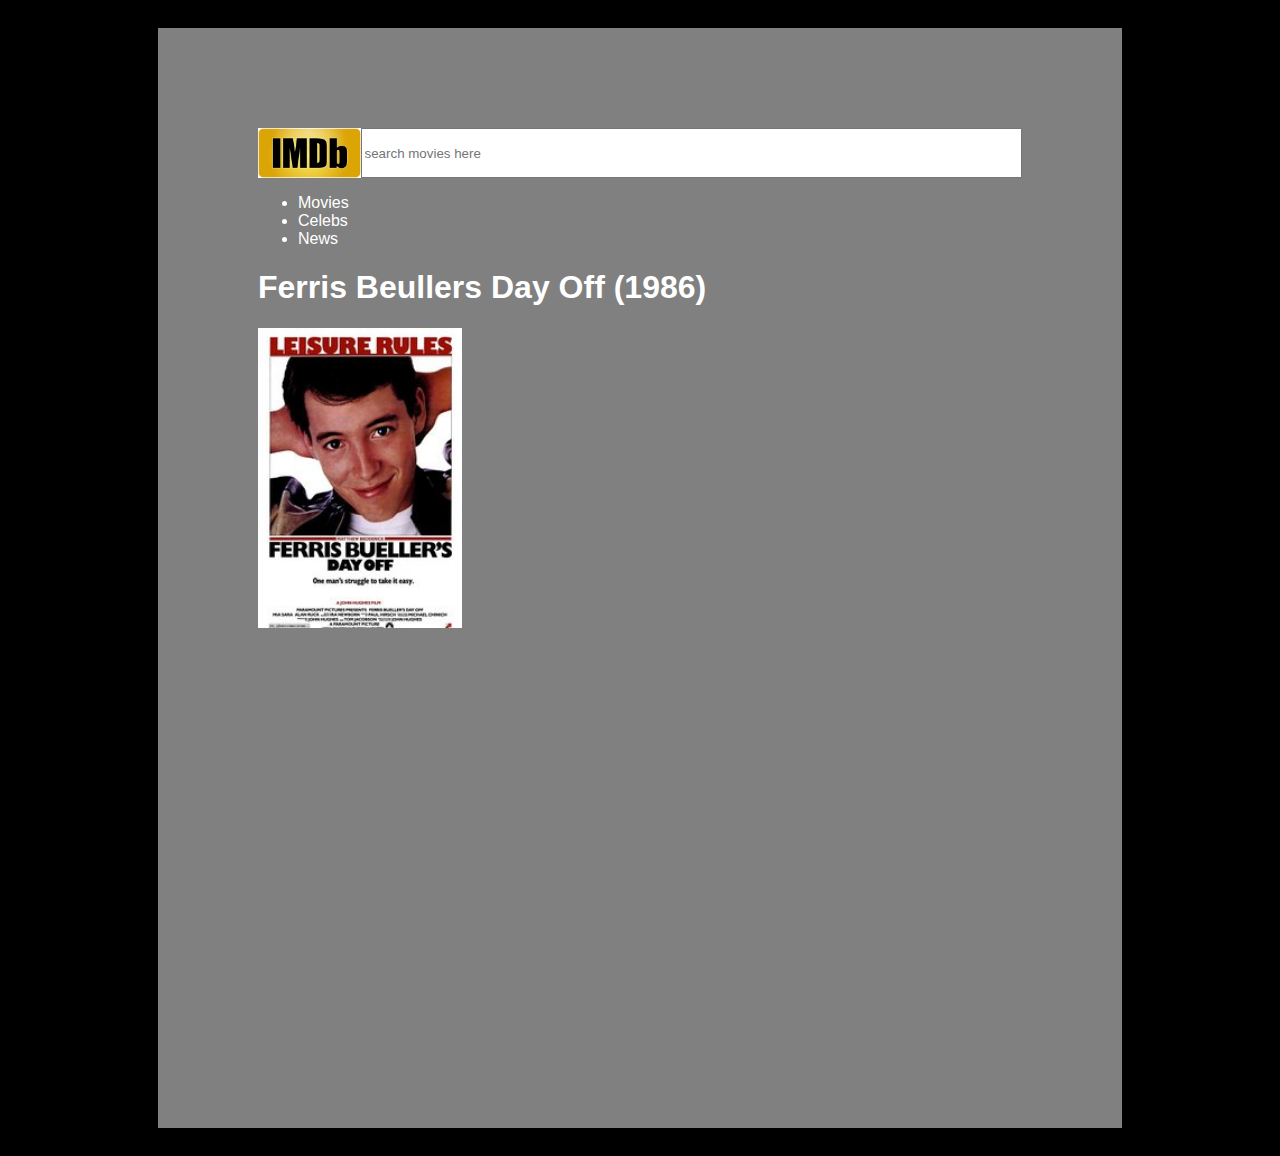
<file: index.html>
<!DOCTYPE html>
<html lang="en">
<head>
    <meta charset="UTF-8">
    <title>Title</title>
    <link rel="stylesheet" href="index.css">
</head>
<body>
    <div id="main-container">

        <div id="header">
            <img src="./imbd.jpeg" id="logo" alt="">
            <input id="top-search" type="text" placeholder="search movies here">
        </div>


        <div>
            <ul id="top-menu">
                <li>Movies</li>
                <li>Celebs</li>
                <li>News</li>
            </ul>
            
        </div>


        <div>
            <div>
                <h1>Ferris Beullers Day Off (1986)</h1>
                <img id="movie-image" src="Ferris%20Bueller.jpg" alt="Movie Image">
            </div>

        </div>



    </div>

</body>
</html>
</file>
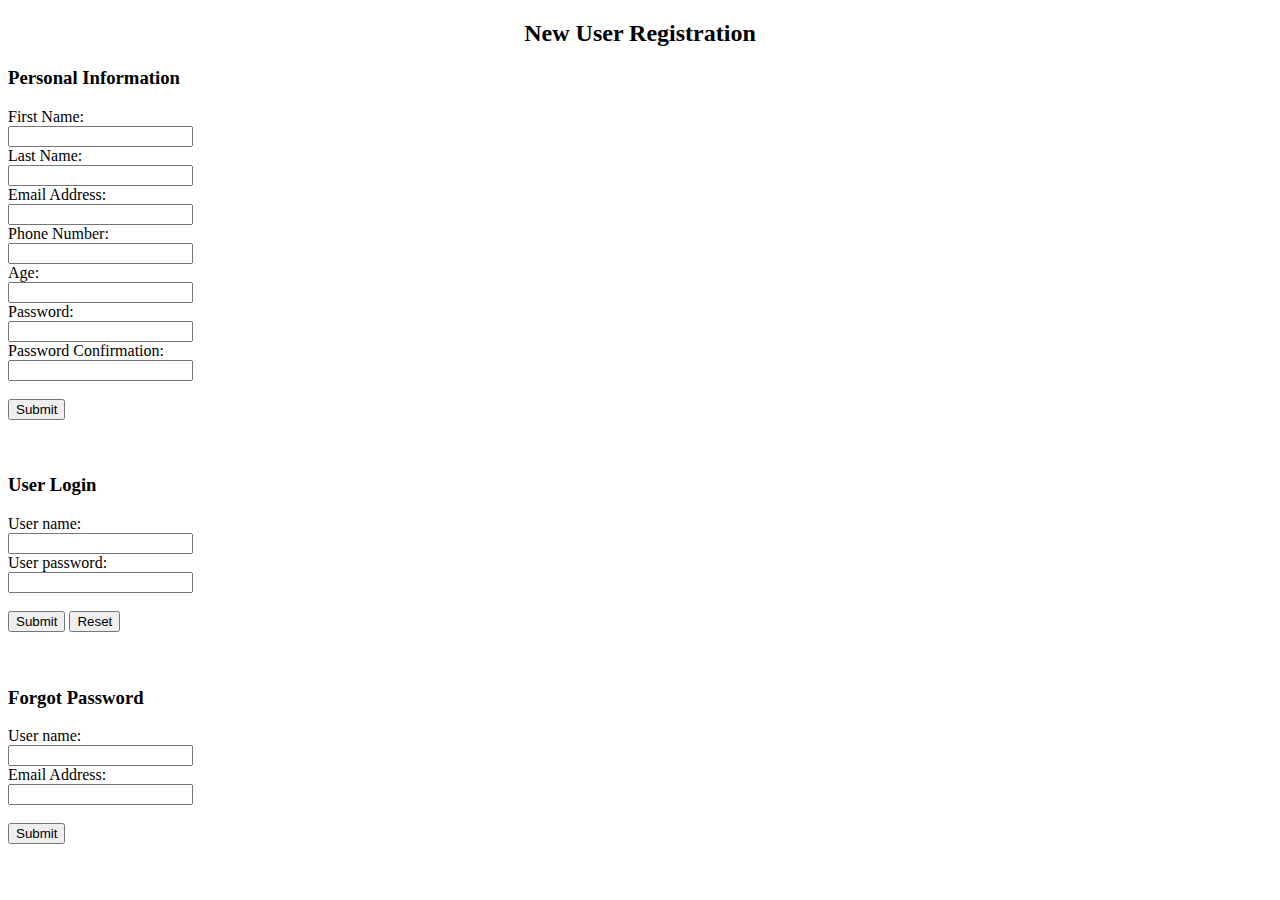
<file: forms.html>
<!DOCTYPE html>
<html lang="en">
<head>
    <meta charset="UTF-8">
    <title>New User Registration Form</title>
</head>
<body>
    <h2><center>New User Registration</h2></center>
        <form action="/action_page.php">
            <h3>Personal Information</h3>

        First Name: <br>
        <input type="text"><br>

        Last Name: <br>
        <input type="text"><br>

        Email Address: <br>
        <input type="text"><br>

        Phone Number: <br>
        <input type="text"><br>

        Age: <br>
        <input type="text"><br>

        Password: <br>
        <input type="text"><br>

        Password Confirmation: <br>
        <input type="text"<br>
        <br><br>
        <input type="submit">
        <br><br><br>


    <h3>User Login</h3>
        <form action="">
            User name:<br>
            <input type="text">
        <br>
            User password:<br>
            <input type="password">
            <br><br>
            <input type="submit">
            <input type="reset">
            <br><br><br>

    <h3>Forgot Password</h3>
        <form action="">
            User name:<br>
            <input type="text">
        <br>
            Email Address:<br>
            <input type="text">
            <br><br>
            <input type="submit">

</form>
</body>
</html>
</file>
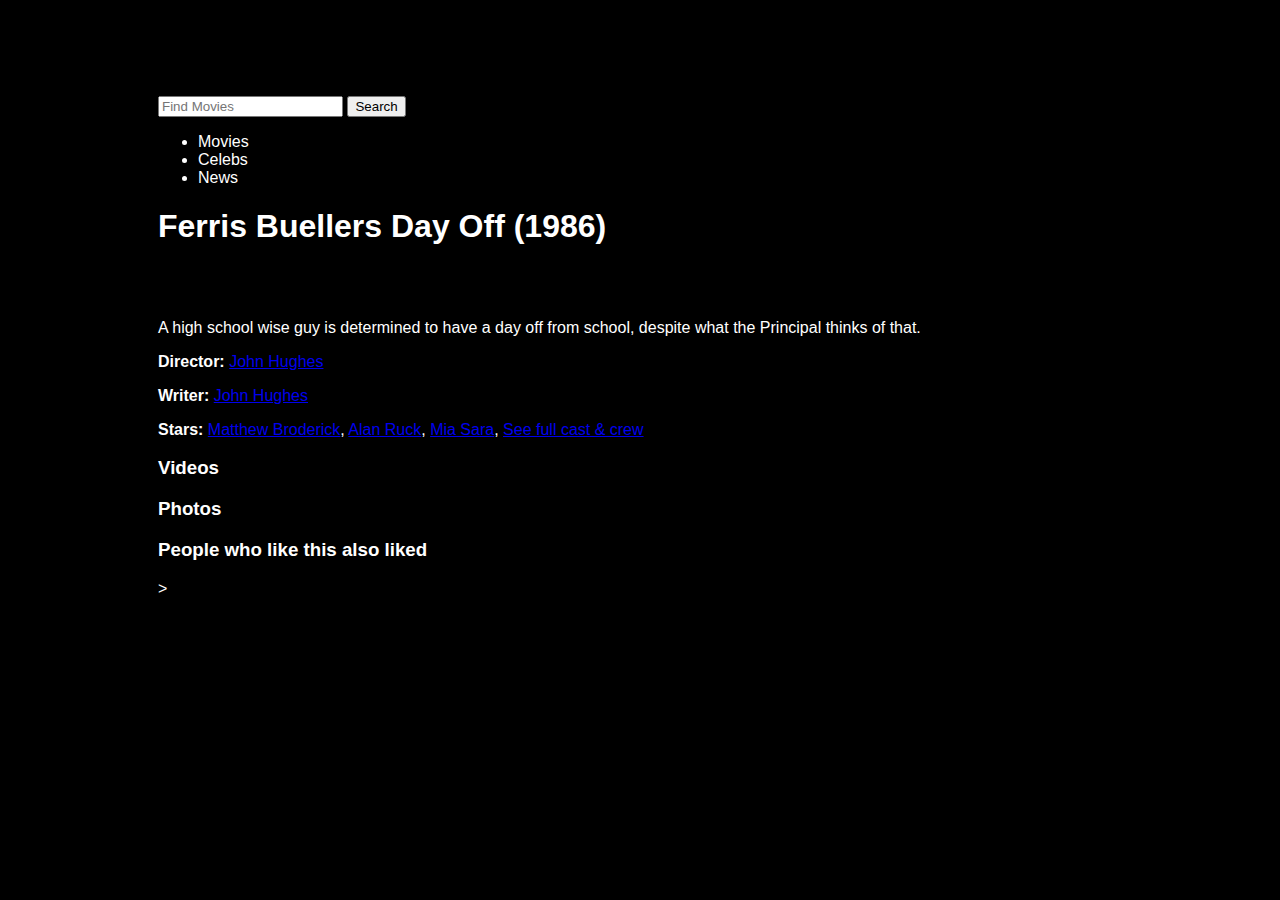
<file: SemanticIMDB.html>
<!DOCTYPE html>
<html lang="en" xmlns="http://www.w3.org/1999/html">
    <head>
    <title>IMDB</title>
        <link rel="stylesheet" href="index.css">
</head>
<style>

</style>
<body>

    <div id="banner">
        <!--
            Logo
            link to home: http://www.imdb.com/
            Search
                Textbox
                Button
            Nav
                Specifics Section with Links
                Dropdowns for those Sections

            Login
            link

          -->
        <h2>
            <a style="text-decoration: none; color: black;" href="http://www.imdb.com">IMDB</a>
        </h2>

        <form>
            <input type="text" placeholder="Find Movies">
            <input type="button" value="Search">
        </form>

        <ul>
            <li>Movies</li>
            <li>Celebs</li>
            <li>News</li>
        </ul>

        <h1>Ferris Buellers Day Off (1986)</h1>
            <br>
        <!-- photo/video-->
            <br>

        <p>A high school wise guy is determined to have a day off from school, despite what the Principal thinks of that.
        <p><strong>Director:</strong> <a href="http://www.imdb.com/name/nm0000455/?ref_=tt_ov_dr">John Hughes</a></p>
        <p><strong>Writer:</strong> <a href="http://www.imdb.com/name/nm0000455/?ref_=tt_ov_dr">John Hughes</a></p>
        <p><strong>Stars:</strong></strong> <a href="http://www.imdb.com/name/nm0000111?ref_=tt_ov_st_sm">Matthew Broderick</a>,
            <a href="http://www.imdb.com/name/nm0001688?ref_=tt_ov_st_sm">Alan Ruck</a>,
            <a href="http://www.imdb.com/name/nm0000214?ref_=tt_ov_st_sm">Mia Sara</a>,
            <a href="http://www.imdb.com/title/tt0091042/fullcredits?ref_=tt_ov_st_sm">See full cast & crew</a>




        <h3>Videos</h3>


        <h3>Photos</h3>


        <h3>People who like this also liked</h3>


    </div>>
        <!-- footer -->

</body>
</html>
</file>
<file: index.css>
body {
    background: black;
    font-family: Arial; sans-serif;
    color: white;
    padding: 20px 150px;
}

#main-container{
    background: grey;
    padding: 100px;
    height: 100vh;
}

#header {
    display: flex;
}

#logo {
    height: 50px;
    width: auto;
}

#top-search {
    width: 100%;
}

#top-menu {

}

#movie-image {
    height: 300px;
}
/*<img src="/pictures/image.jpg" alt" ferris beuller" width="104" height="142"*/


/*#content p {*/
    /*font-size: 14px;*/
    /*margin: 10px 0;*/
/*}*/

/*h1 {*/
    /*color: white;*/
/*}*/


/*h2  {*/
    /*color: white;*/
/*}*/


/*h3  {*/
    /*color: white;*/
/*}*/
</file>
